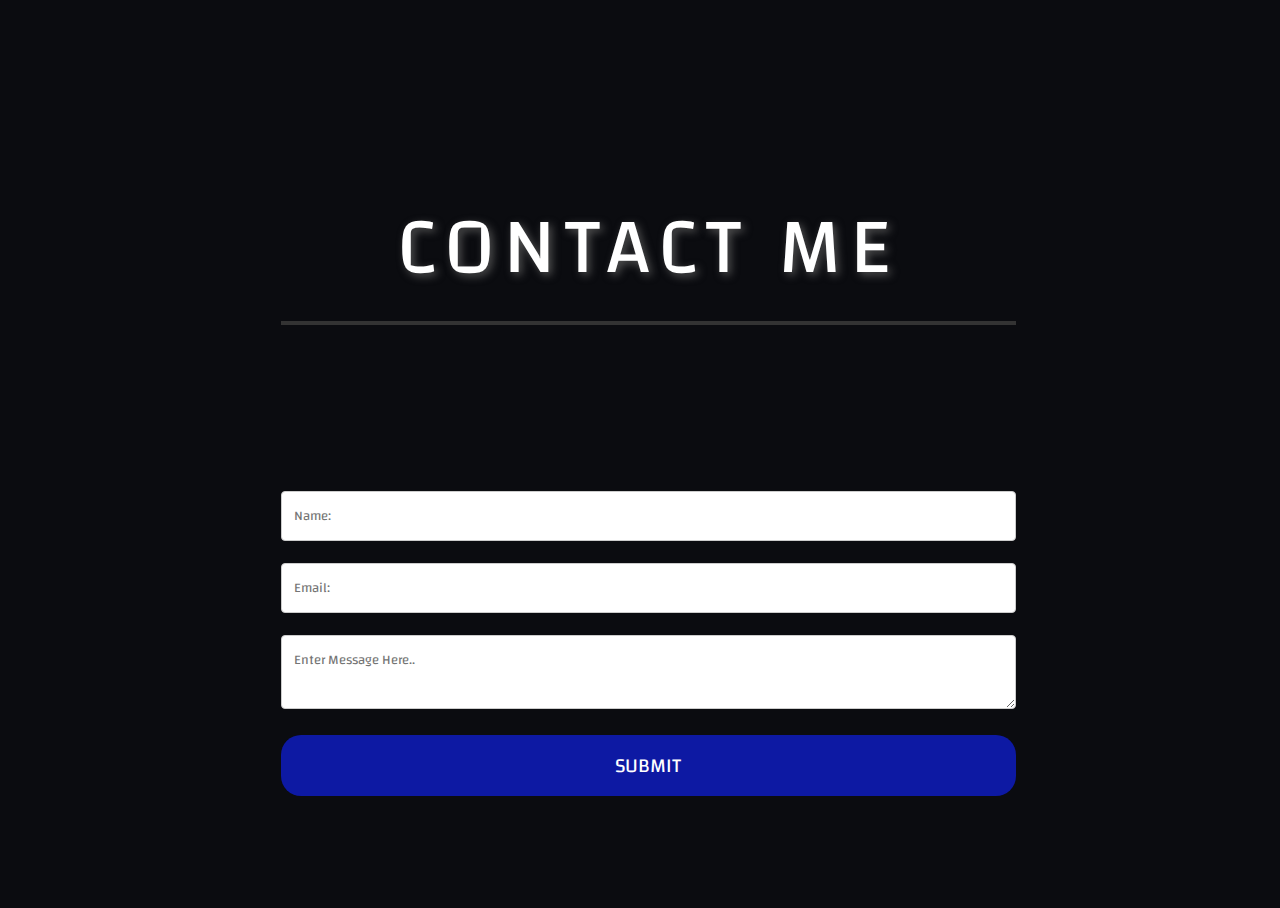
<file: contact-form.html>
<!DOCTYPE html>
<html lang="en">
  <head>
    <meta charset="UTF-8" />
    <meta http-equiv="X-UA-Compatible" content="IE=edge" />
    <meta name="viewport" content="width=device-width, initial-scale=1.0" />
    <title>Contact Me</title>
    <link rel="stylesheet" href="contact-style.css">
    <style>
      @import url('https://fonts.googleapis.com/css2?family=Changa:wght@200;400;600;700;800&family=Concert+One&family=Press+Start+2P&display=swap');
      </style>
  </head>
  <body>
    <div class="form">
    <form action="https://formsubmit.co/kemptrey@outlook.com" method="POST">
      <input type="hidden" name="_captcha" value="false" />
      <!-- <input type="email" name="email" placeholder="Email Address" /> -->
      <input type="hidden" name="_subject" value="New Email!" />
      <section class="section-4">
        <h1 class="section-heading">Contact Me</h1>
        <form class="contact-form center">
          <input type="text" placeholder="Name:" />
          <input type="email" placeholder="Email:" />
          <textarea placeholder="Enter Message Here.."></textarea>
          <input type="submit" value="SUBMIT" class="contact-form-btn center" />
        </form>
      </section>
  </div>
  </body>
</html>
</file>
<file: contact-style.css>
* {
  font-family: "Changa", sans-serif;
  font-weight: 400;
}
*:focus {
  outline: 0;
}
.section-heading {
  font-size: 5rem;
  color: white;
  text-transform: uppercase;
  letter-spacing: 0.5rem;
  margin-bottom: 10rem;
  border-bottom: 0.3rem solid #333;
  text-shadow: 0.2rem 0.2rem 0.5rem #555;
  font-family: Changa, sans-serif;
  text-align: center;
}
.form {
  display: flex;
  justify-content: center;
  align-items: center;
  overflow: hidden;
  position: absolute;
  width: 100%;
  height: 100%;
  font-family: Changa, sans-serif;
}
body {
  font-family: "Changa", sans-serif;
  background: #0b0c10;
}

h3 {
  text-align: center;
  color: white;
  font-family: "Changa", sans-serif;
}

.container {
  padding: 12px 24px 24px 24px;
  margin: 48px 12px;
  background: #e3f2fd;
  border-radius: 4px;
}

label {
  font-size: 15pt;
  margin-left: 12px;
  color: white;
}

input[type="text"],
input[type="email"],
textarea {
  width: 100%;
  padding: 12px;
  border: 1px solid #ccc;
  border-radius: 4px;
  box-sizing: border-box;
  margin-top: 6px;
  margin-bottom: 16px;
  resize: vertical;
}

input[type="text"]:focus,
input[type="email"]:focus,
textarea:focus {
  border: 1px solid #0d19a3;
}

input[type="submit"] {
  background: #0d19a3;
  font-size: 15pt;
  margin: 0 auto;
  outline: 0;
  color: white;
  border: 0;
  padding: 12px 24px;
  border-radius: 20px;
  transition: all ease-in-out 0.1s;
  position: relative;
  display: inline-block;
  text-align: center;
}

input[type="submit"]:focus {
  background: #0d19a3;
  color: whitesmoke;
}

input[type="submit"]:hover {
  background: #4285f4;
  cursor: pointer;
}

.center {
  text-align: center;
}
.contact-form {
  width: 50rem;
  flex-direction: column;
}
.contact-form input,
.contact-form textarea {
  width: 100%;
  padding: 0.5rem;

  margin: 0.5rem 0;
  background-color: #eef;
  font-size: 1.5rem;
  border: 0.2rem solid #e41c6f;
  color: #555;
}
.contact-form textarea {
  height: 10rem;
  max-height: 15rem;
  max-width: 100%;
}
.center {
  display: flex;
  justify-content: center;
  align-items: center;
  width: 100%;
  height: 100%;
}
</file>
